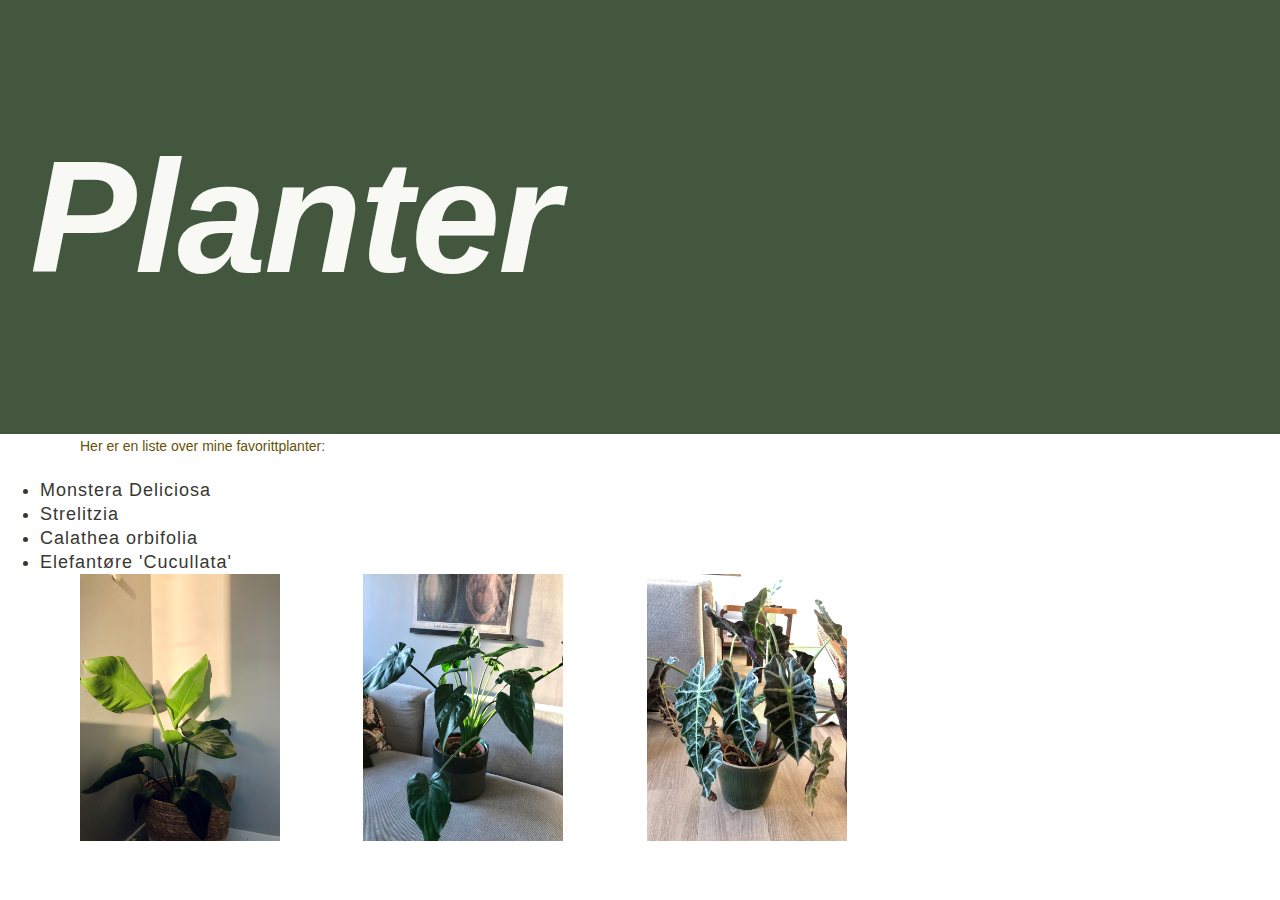
<file: plants.html>
<!doctype html>
<html lang="en">
  <head>
    <meta charset="utf-8">
    <title>Planter</title>
  </head>
  <body>
    <!doctype html>
    <html lang="en">
      <head>
        <meta charset="utf-8">
        <meta name="viewport" content="width=device-width, initial-scale=1.0">
        <link rel="stylesheet" href="main.css">
        <title>Favorittfjellturer i Molde og omegn</title>
      </head>
      <body>
            <div class="header_plants">
                <h1>Planter</h1>
                </div>
    <p>Her er en liste over mine favorittplanter: </p>
    <ul>
        <li>Monstera Deliciosa</li>
        <li>Strelitzia</li>
        <li>Calathea orbifolia</li>
        <li>Elefantøre 'Cucullata'</li>
      </ul>

    <img src="plante1.JPG" alt="plante1">
    <img src="plante2.JPG" alt="plante2">
    <img src="plante3.JPG" alt="plante3">
  </body>
</html>
</file>
<file: main.css>
.header {
    padding: 50px;
    font-style: italic;
    font-family: 'Helvetica Neue', sans-serif;
    font-weight: bold;
    letter-spacing: -1px;
    line-height: 1;
    text-align: center;
    background: #ccccbf;
    color: rgb(248, 248, 244);
    font-size: 100px;
  }

  .velkomst {
    color: #696969;
    font-family: 'Open Sans', sans-serif;
    font-style: italic;
    font-size: 25px;
    font-weight: 300;
    line-height: 32px;
    margin:10 0 -2px;
    text-align: center;
    margin-top: 100px;
    margin-right: 5px;
    margin-left: 80px;
  }

.header_plants {
    padding: 30px;
    font-style: italic;
    font-family: 'Helvetica Neue', sans-serif;
    font-weight: bolder;
    letter-spacing: -2px;
    line-height: 1;
    text-align: middle;
    background: #42573d;
    color: rgb(248, 248, 244);
    font-size: 80px;
  }

.header_fjell {
    padding: 60px;
    font-style: italic;
    font-family: 'Helvetica Neue', sans-serif;
    font-weight: bold;
    letter-spacing: -1px;
    line-height: 1;
    text-align: center;
    background:#5b7372;
    color: rgb(248, 248, 244);
    font-size: 40px;
  }

h2 {
    color: #696969;
    font-family: 'Open Sans', sans-serif;
    font-size: 30px;
    font-weight: 300;
    line-height: 32px;
    margin:5 0 -2px;
    text-align: left;
    margin-left: 80px;
}

body {
    color: #685206; 
    font-family: 'Helvetica Neue', sans-serif; 
    font-size: 12px; 
    line-height: 24px; 
    margin: 0 0 0px; 
    text-align: justify; 
    text-justify: inter-word;
}

p {
    color: #685206; 
    font-family: 'Helvetica Neue', sans-serif; 
    font-size: 14px; 
    line-height: 24px; 
    margin: 0 0 10px; 
    text-align: justify; 
    text-justify: inter-word;
    margin-right: 150px;
    margin-left: 80px;
    margin-bottom: 20px;
}

ul {
    font: i'Helvetica Neue', sans-serif;
    font-size:large;
	letter-spacing: 1px; 
    margin-bottom: 0; 
    color: #383730;
}
a:link, a:visited {
    background-color: #94a586;
    color: white;
    padding: 1px;
    text-align: center;
    text-decoration: none;
    display: inline-block;
}
a:hover {
    background-color: #e4ebde;
    color: white;
    padding: 1px;
    text-align: center;
    text-decoration: none;
    display: inline-block;
}
a:active {
    color: #2F4F4F;
    text-decoration: none;
}

div.a {
    width: auto;
    border: 0,2px solid rgb(161, 158, 158);
  }

img {
    width: 200px;
    margin-left: 80px;
}

.bilder {
    margin-top: 80px;
}

.boks {
    display: flex;
    justify-content: space-around;
}

.center {
    text-align: center;
}
</file>
